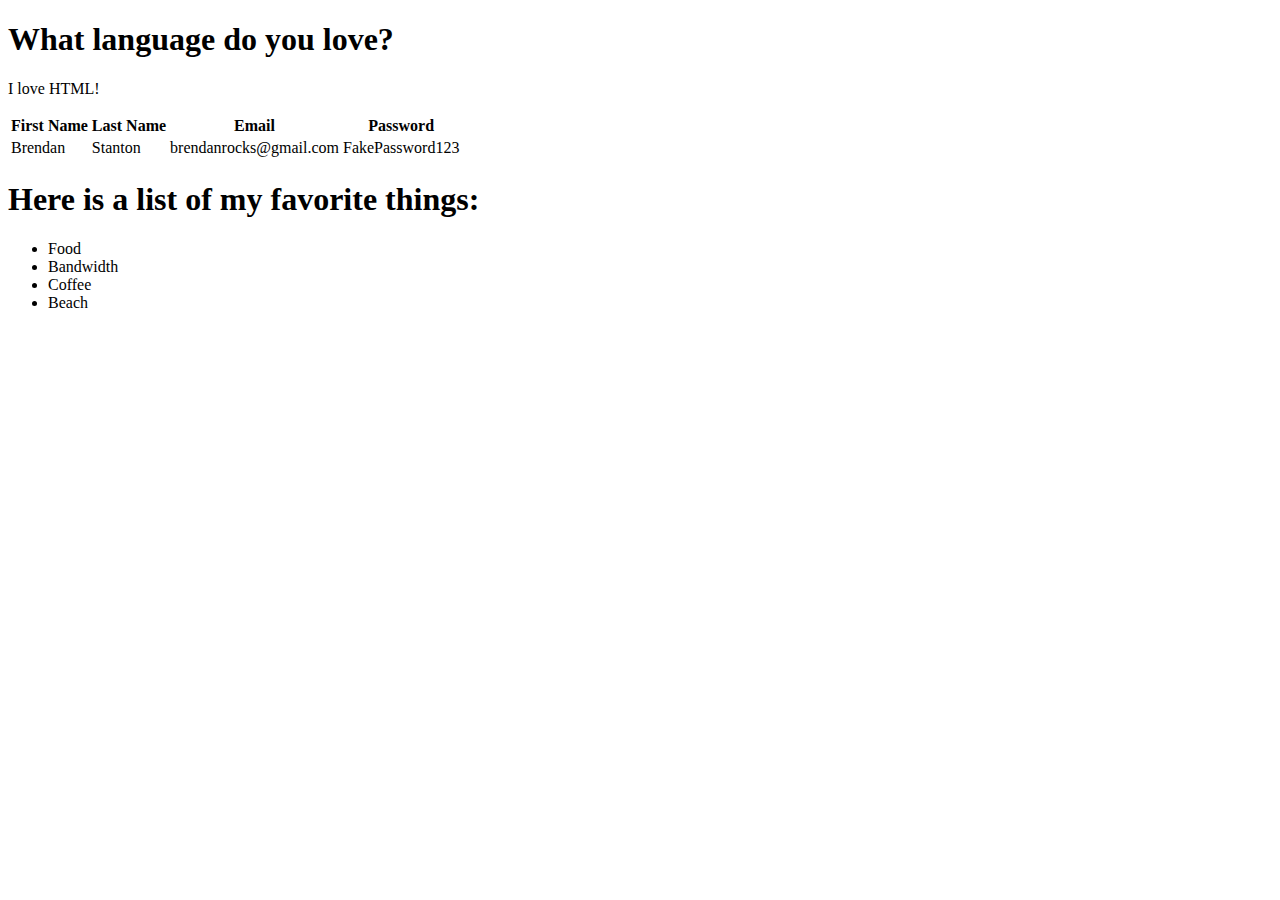
<file: fix_indentation/index.html>
<!DOCTYPE html>
<html lang="en">
    <head>
        <meta charset="UTF-8">
        <meta http-equiv="X-UA-Compatible" content="IE=edge">
        <meta name="viewport" content="width=device-width, initial-scale=1.0">
        <title>Basic I</title>
    </head>
    <body>
        <h1> What language do you love? </h1>
        <p> I love HTML! </p>
    </body>
</html>

<!DOCTYPE html>
<html lang="en">
    <head>
        <title>Basic II</title>
    </head>
    <body>
        <table> 
        <thead>
            <tr>
                <th>First Name</th>
                <th>Last Name</th>
                <th>Email</th>
                <th>Password</th>
            </tr>
        </thead>
        <tbody>
            <tr>
            <td>Brendan</td>
            <td>Stanton</td>
            <td>brendanrocks@gmail.com</td>
            <td> FakePassword123 </td></tr>
        </tbody>
        </table>
        <h1>Here is a list of my favorite things:</h1>
        <ul>
            <li>Food</li>
            <li>Bandwidth</li>
            <li>Coffee</li>
            <li>Beach</li>
        </ul>
    </body>
</html>
</file>
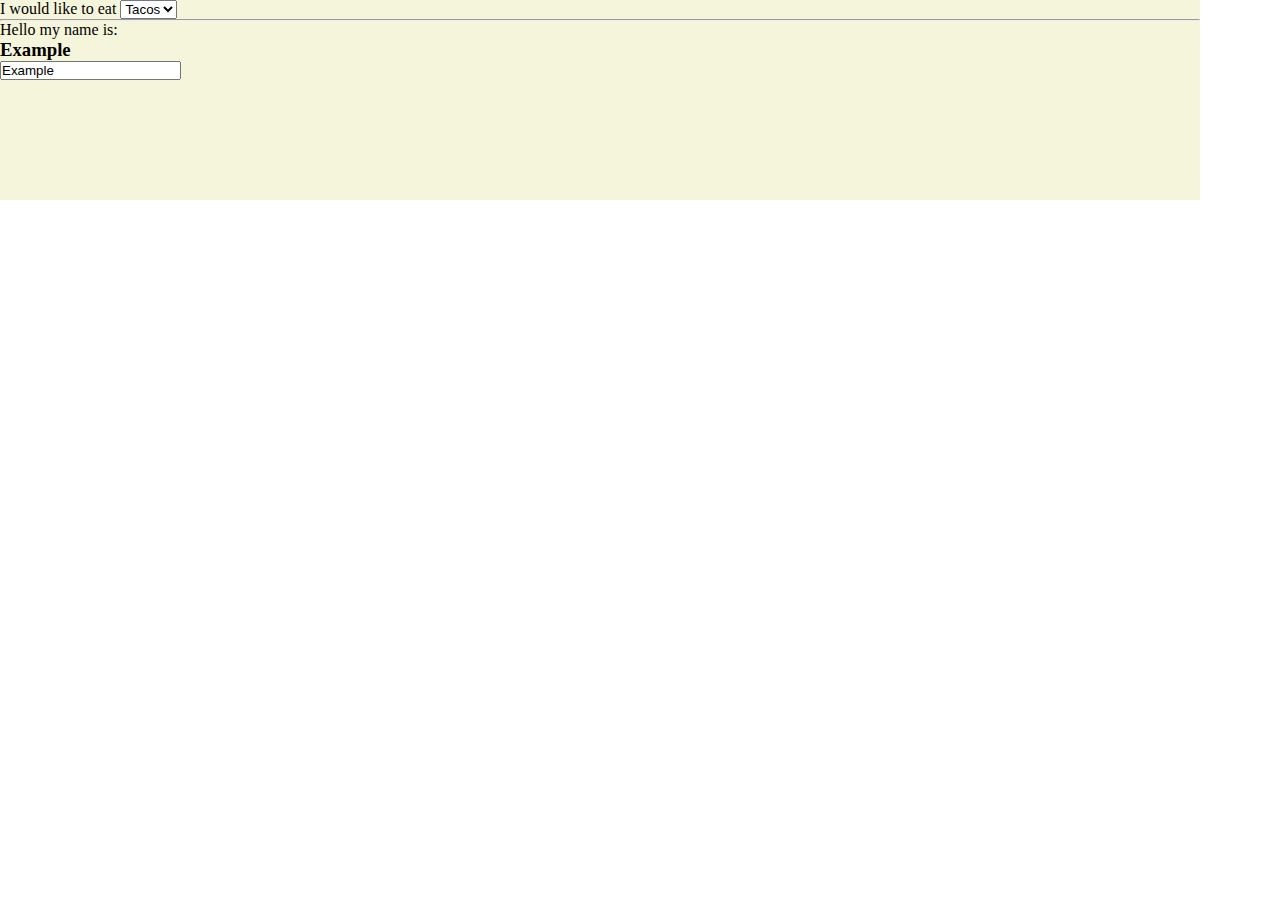
<file: notes_extraWork/form_js/index.html>
<!DOCTYPE html>
<html lang="en">
<head>
    <meta charset="UTF-8">
    <meta http-equiv="X-UA-Compatible" content="IE=edge">
    <meta name="viewport" content="width=device-width, initial-scale=1.0">
    <link rel="stylesheet" type="text/css" href="style.css">
    <title>Form Js</title>
</head>
<body>
    <div id="container">
        <form action="">
            <label>I would like to eat </label>
            <select onchange="chooseLunch(this)">
                <option>Tacos</option>
                <option>Pasta</option>
                <option>Sushi</option>
            </select>
            <hr>
            <div class="card">
                <p>Hello my name is:</p>
                <h3 id="name-tag">Example</h3>
            </div>

            <input type="text" value="Example" oninput="setName(this)">
        </form>
    </div>
    <!-- LINK YOUR JS -->
    <script src="main.js"></script>
</body>
</html>
</file>
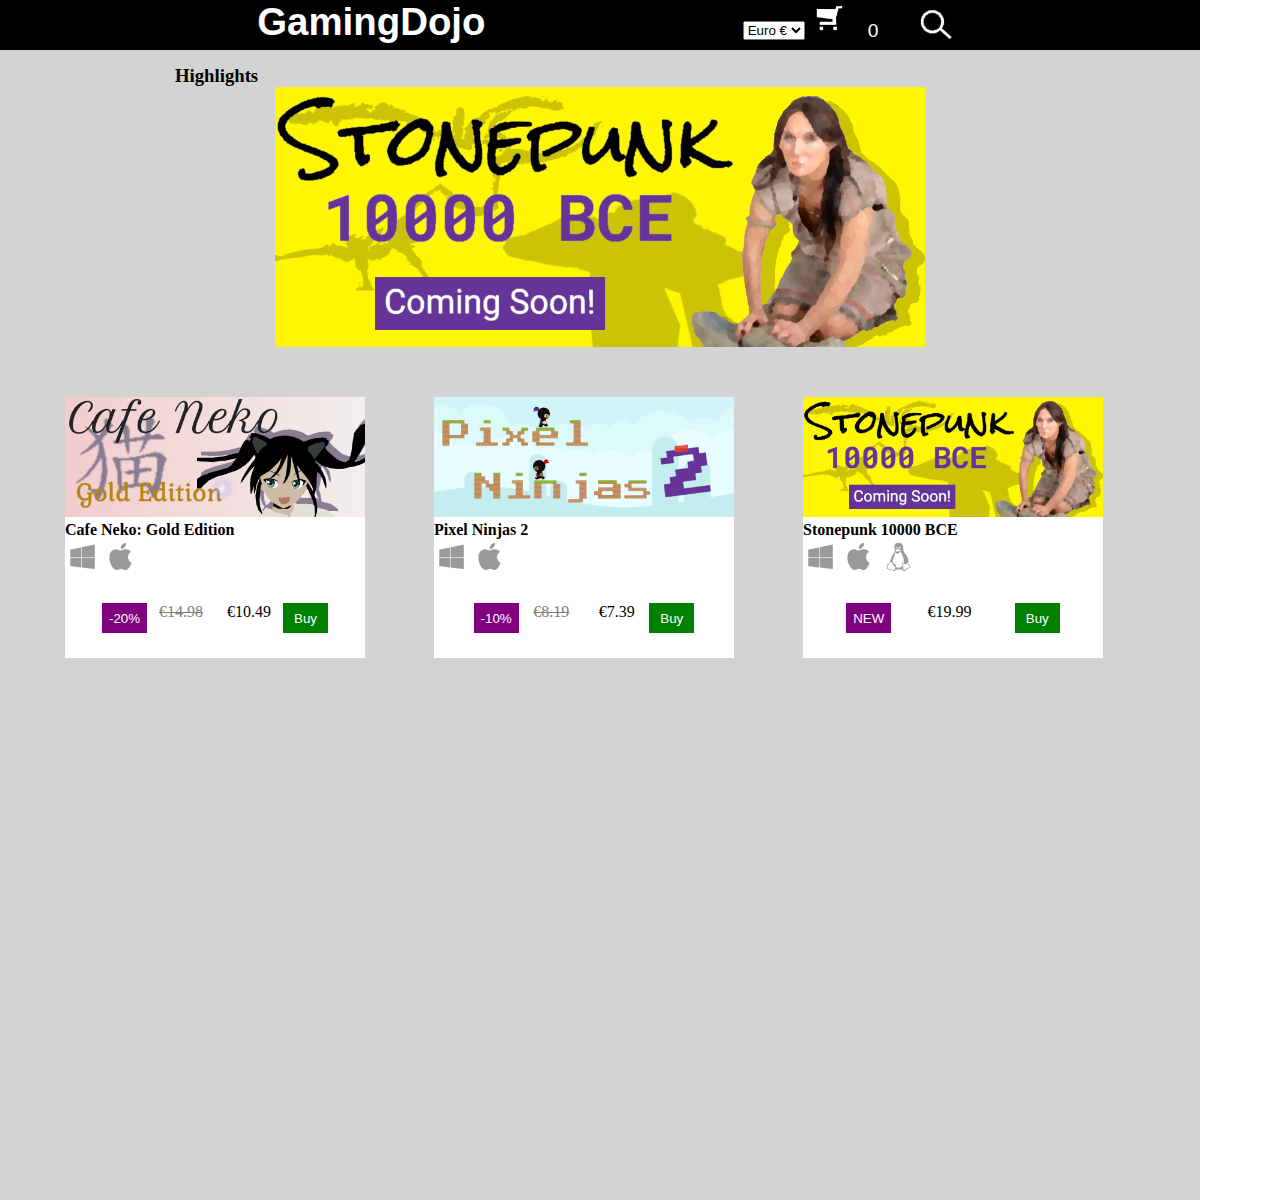
<file: belt_exam/belt_exam.html>
<!DOCTYPE html>
<html lang="en">
<head>
    <meta charset="UTF-8">
    <meta http-equiv="X-UA-Compatible" content="IE=edge">
    <meta name="viewport" content="width=device-width, initial-scale=1.0">
    <link rel="stylesheet" type="text/css" href="belt_exam.css">
    <title>Belt Exam</title>
</head>
<body>
    <div id="container">
        <div class="navbar">
            <h1>GamingDojo</h1>
        <div class="add_cart">
            <select onchange="chooseCurrency(this)">
                <option>Euro €</option>
                <option>USD $</option>
            </select>
                <img src="images/cart-light.png" alt="shoppingcart"
                width="35">
                <p class="cart">0</p>
                <p class="search"><img src="images/search-light.png" alt="search"
                width="35">
        </div>
    </div>
        <div class="advertisement">
            <header class="h3"><h3>Highlights</h3></header>
            <img src="images/stonepunk.png" alt="stonkepunk" class="center"
            width="650">
        </div>
        <div class="middlebars">
        </div>
        <div class="subcontent">
            <img src="images/cafe-neko.png"
            width="300" alt="neko">
            <header class="h4"><h4>Cafe Neko: Gold Edition</h4></header>
            <img src="images/windows.png"
            width="35" alt="windows">
            <img src="images/apple.png"
            width="35" alt="apple">
                <div class="subtext">
                <button class="discount">-20%</button>
                <p class="strike_text">€14.98</p>
                <p class="center_text"><p>€10.49</p>
                <button class="buy" onclick="cartValue()">Buy</button>
                </div>
        </div>
        <div class="subcontent">
            <img src="images/pixel-ninjas-2.png"
            width="300" alt="pixelninja">
            <header class="h4"><h4>Pixel Ninjas 2</h4></header>
            <img src="images/windows.png"
            width="35" alt="windows">
            <img src="images/apple.png"
            width="35" alt="apple">
                <div class="subtext">
                <button class="discount">-10%</button>
                <p class="strike_text">€8.19</p>
                <p class="center_text"><p>€7.39</p>
                <button class="buy" onclick="cartValue()">Buy</button>
                </div>
        </div>
        <div class="subcontent">
            <img src="images/stonepunk.png"
            width="300" alt="stonepunk">
            <header class="h4"><h4>Stonepunk 10000 BCE</h4></header>
            <img src="images/windows.png"
            width="35" alt="windows">
            <img src="images/apple.png"
            width="35" alt="apple">
            <img src="images/linux.png" onclick="alert('This game is supported on Linux')"
            width="35" alt="linux">
                <div class="subtext">
                <button class="discount">NEW</button>
                <p class="center_text"><p style="padding-right: 25px;">€19.99</p>
                <button class="buy" onclick="cartValue()">Buy</button>
                </div>
        </div>
    </div>
        <script src="belt_exam.js"></script>
</body>
</html>
</file>
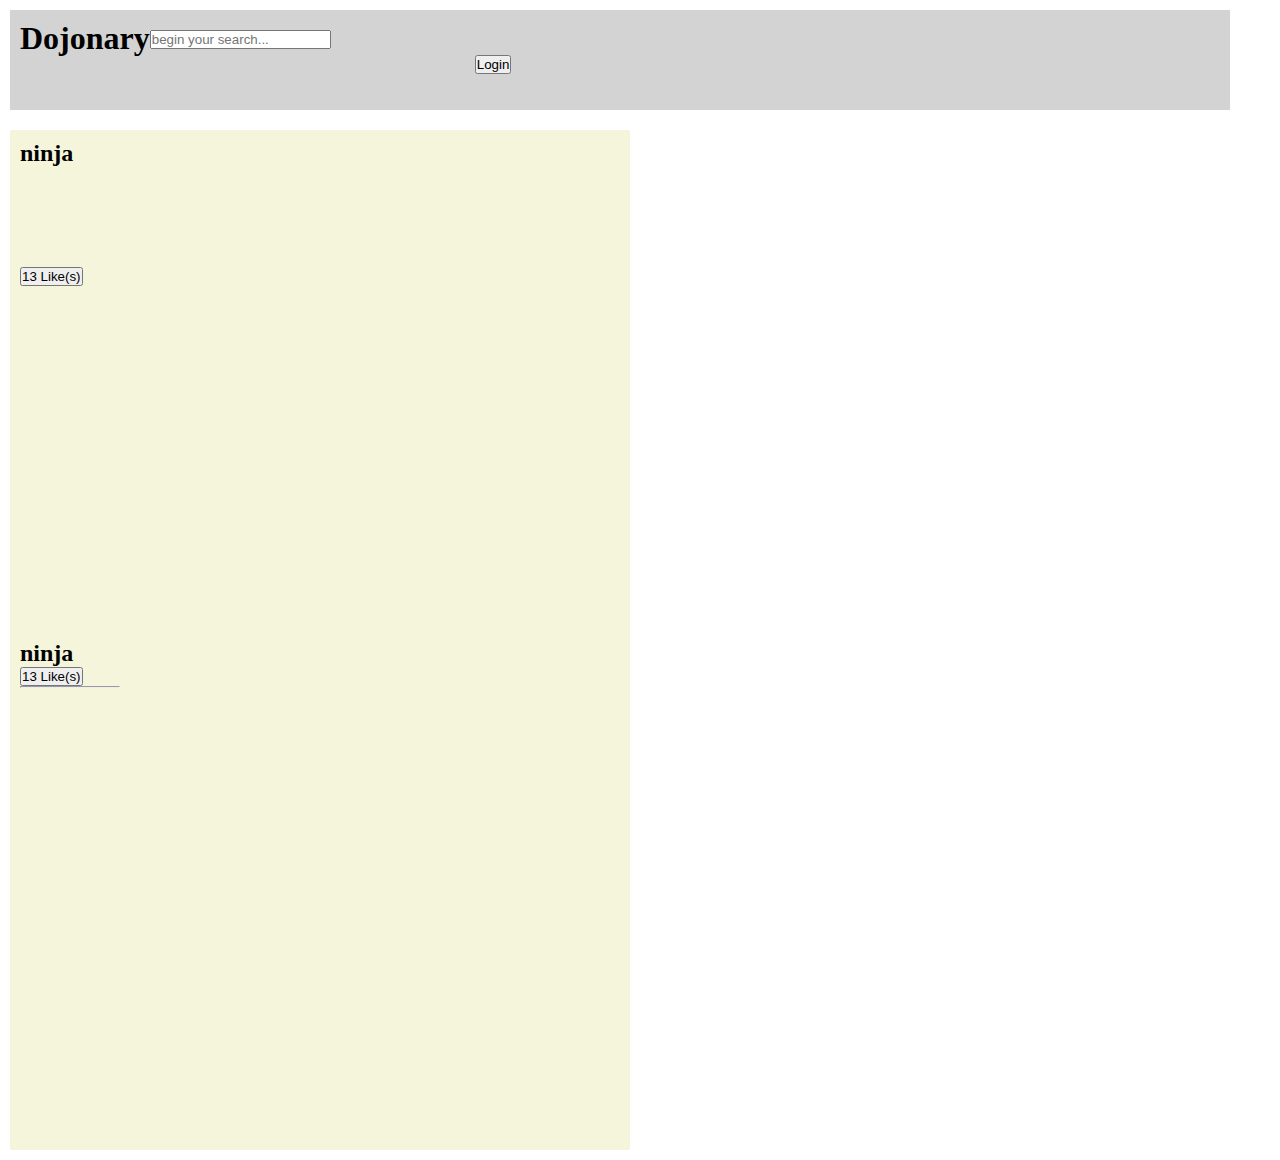
<file: button_clicker/button_clicker.html>
<!DOCTYPE html>
<html lang="en">
<head>
    <meta charset="UTF-8">
    <meta http-equiv="X-UA-Compatible" content="IE=edge">
    <meta name="viewport" content="width=device-width, initial-scale=1.0">
    <link rel="stylesheet" type="text/css" href="button_clicker.css">
    <title>Button Clicker</title>
</head>
<body>
    <div id="container">
        <div class="header">
            <h1>Dojonary</h1>
            <div class="searchBar">
            <input type="text" search="search"
            placeholder="begin your search...">
        </div>
        <div class="loginButton">
            <div class="element" onclick="clickHandler(this)"></div>
            <button onclick="clickHandler(this)">Login</button>
        </div>
    </div>
        <div class="navbar">
        <div class="leftBar">
                <div class="topNinja">
                    <h2>ninja</h2>
                <div class="likeButton"></div>
                <div class="topDefine"></div>
                <button class="likes" onclick="likeHandler()">13 Like(s)</button>
            </div>
            <div class="botNinja">
                <h2>ninja</h2>
                <div class="likeButton">
                <div class="botDefine">
                <button class="likes" onclick="likeHandler()">13 Like(s)</button>

            </div>
        <div class="rightBar">
            <div class="add_definition">
            </div>
        </div>

        <hr>
        <script src="button_clicker.js"></script>
</body>
</html>
</file>
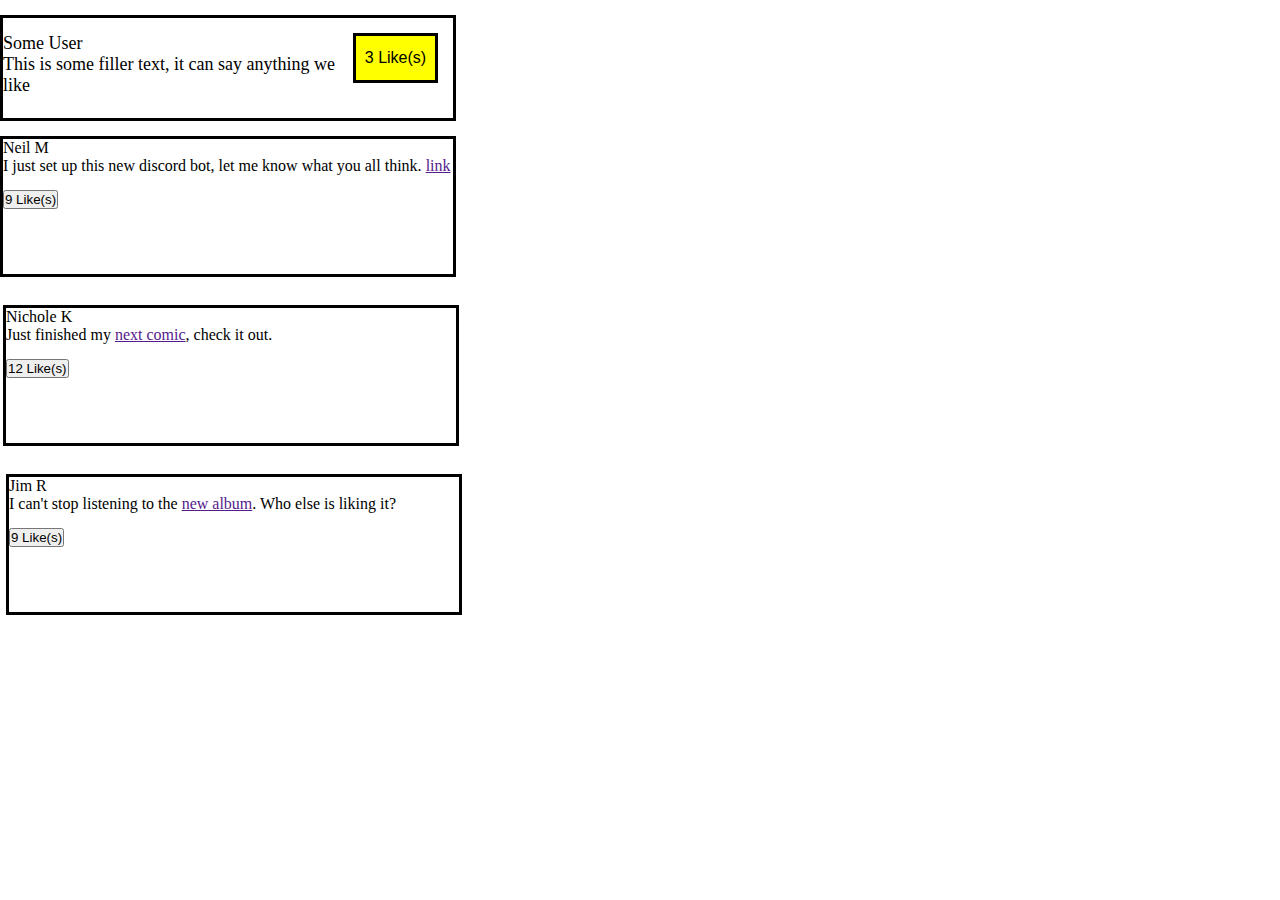
<file: likes/likes.html>
<!DOCTYPE html>
<html lang="en">
<head>
    <meta charset="UTF-8">
    <meta http-equiv="X-UA-Compatible" content="IE=edge">
    <meta name="viewport" content="width=device-width, initial-scale=1.0">
    <link rel="stylesheet" type="text/css" href="likes.css">
    <title>likes</title>
</head>
<body>
    <div id="container">
        <div class="navbar">
                <div class="some_user">
                    <p>Some User</p>
                    <p>This is some filler text, it can say anything we like</p>
                </div>
                <div class="like_button">
                    <button class="likes" onclick="likeHandler()">3 Like(s)</button>
                </div>
        </div>
                <div class="neil_m">
                    <p>Neil M</p>
                    <p>I just set up this new discord bot, let me know what you all think. <a href="">link</a></p>
                <div class="like_button">
                    <button class="likes_neil" onclick="neilHandler()">9 Like(s)</button>
            </div>
                <div class="nichole_k">
                    <p>Nichole K</p>
                    <p>Just finished my <a href="">next comic</a>, check it out.</p>
                <div class="like_button">
                    <button class="likes_nichole" onclick="nicholeHandler()">12 Like(s)</button>
            </div>
                <div class="jim_r">
                    <p>Jim R</p>
                    <p>I can't stop listening to the <a href="">new album</a>. Who else is liking it?</p>
                <div class="like_button">
                    <button class="likes_jim" onclick="jimHandler()">9 Like(s)</button>
            </div>
        </div>
    </div>
    <!---LINK JS-->
    <script src="likes.js"></script>
</body>
</html>
</file>
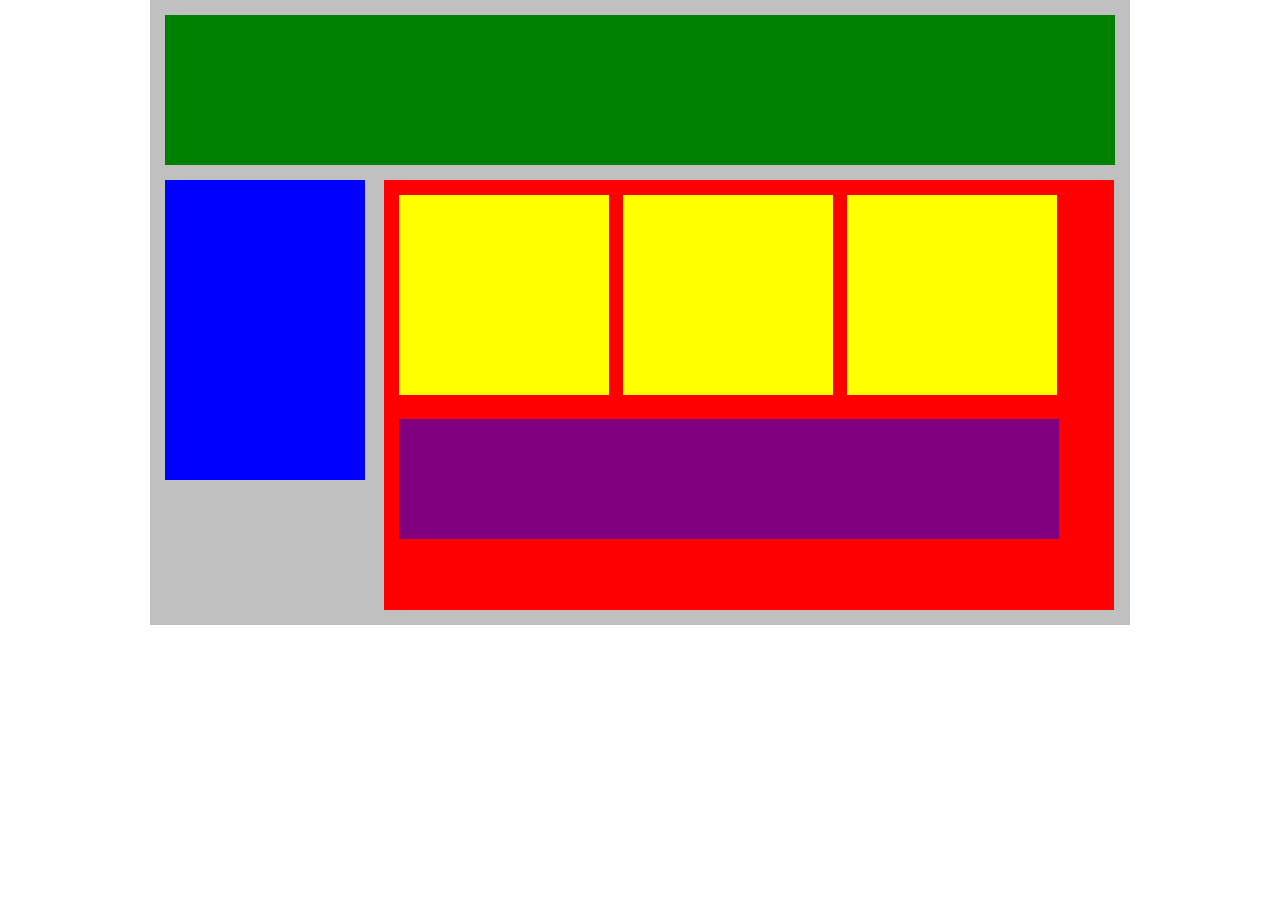
<file: plot_blocks/plot_blocks.html>
<!DOCTYPE html>
<html lang="en">
<head>
    <title>Position Practice</title>
    <link rel="stylesheet" type="text/css" href="plot_blocks.css">
</head>
<body>
    <div class="container">
        <div class="top-nav"></div>
        <div class="side-nav"></div>
        <div class="main">
            <div class="sub-content"></div>
            <div class="sub-content"></div>
            <div class="sub-content"></div>
            <div id="advertisement"></div>
        </div>
    </div>
</body>
</html>
</file>
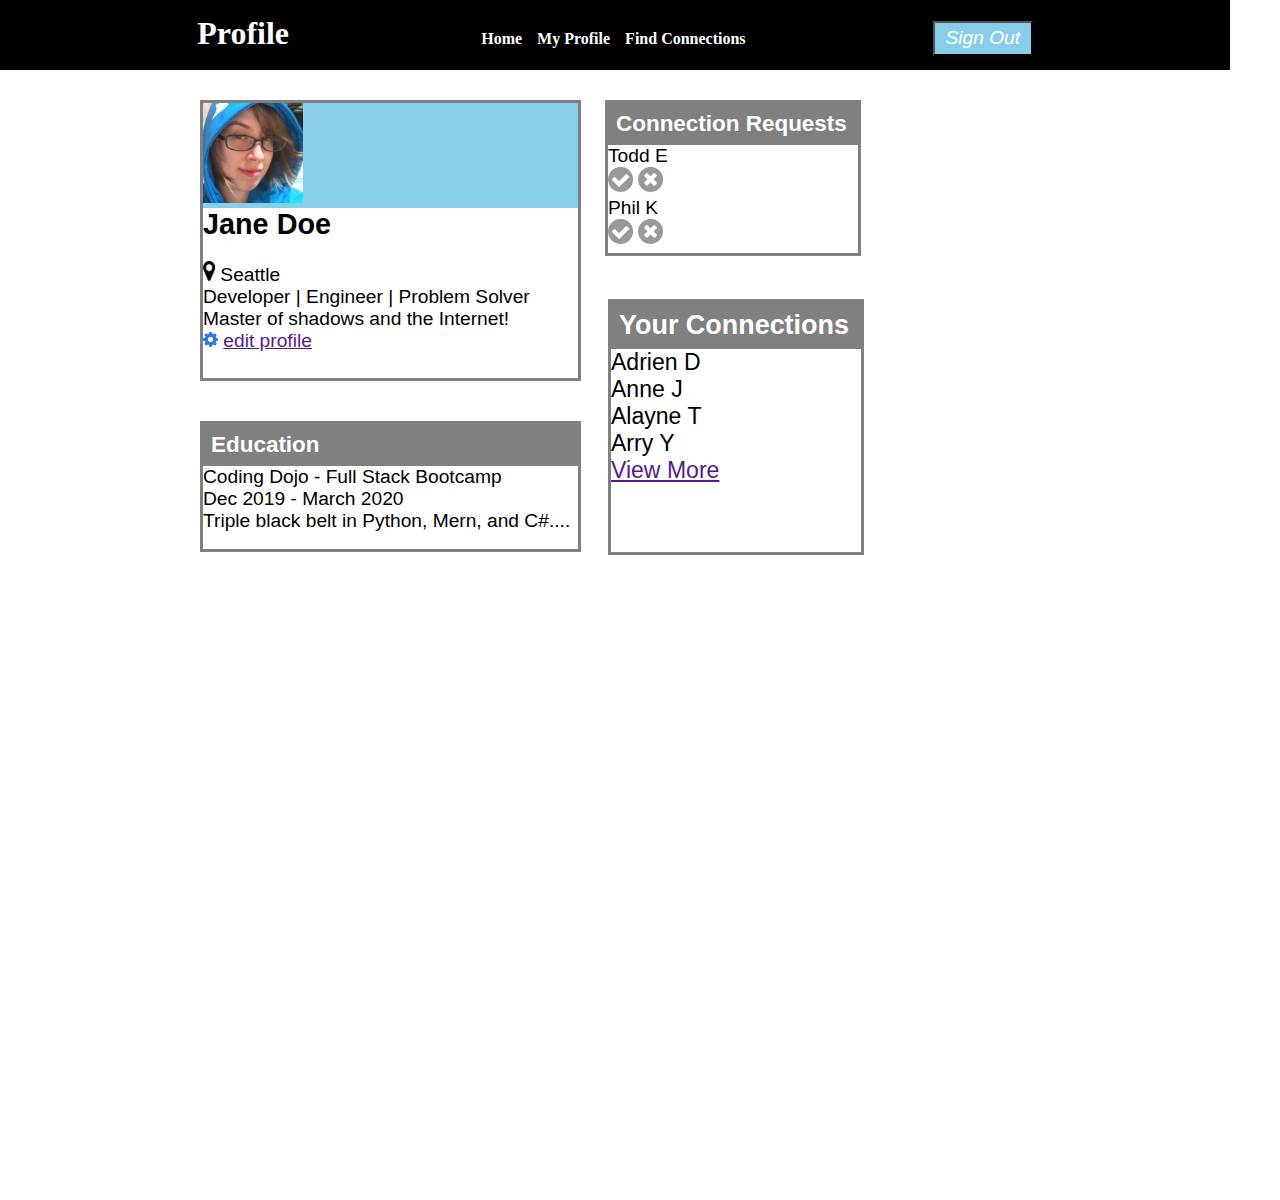
<file: profile_page/profile_page.html>
<!DOCTYPE html>
<html lang="en">
<head>
    <meta charset="UTF-8">
    <meta http-equiv="X-UA-Compatible" content="IE=edge">
    <meta name="viewport" content="width=device-width, initial-scale=1.0">
    <title>Profile Page</title>
    <link rel="stylesheet" type="text/css" href="profile_page.css">
</head>

<body>
    <div id="container">
        <div class="navbar">
            <h1>Profile</h1>
            <ul id="quick-links">
                <li><a href=""><h4>Home</h4</a></li>
                <li><a href=""><h4>My Profile</h4</a></li>
                <li><a href=""><h4>Find Connections</h4></a></li>
            </ul>
            <button>Sign Out</button>
        </div>
        <div class="main">
            <div class="top-left">
                <div class="title_pic" class="content">
                    <img src="headshots/janedoe.jpg"
                    width="100"
                    height="100"/>
                </div>
                    <h2 class="doe_title">Jane Doe</h2>
                    <div class="information">
                        <p><img src="icons/map-marker.png" alt="map_marker"
                        width="12"
                        height="20"/>
                        Seattle</p>
                        <p>Developer | Engineer | Problem Solver</p>
                        <p>Master of shadows and the Internet!</p>
                        <img src="icons/gear.png" alt="gear"
                        width="15"
                        height="15"/>
                        <a href="">edit profile</a>
                    </div>
                </div>
                <div class="connection_requests">
                    <h3 class="title">Connection Requests</h3>
                        <p>Todd E</p>
                        <img src="icons/accept-circle.png" alt="accept_cir"
                        width="25"
                        height="25"/>
                        <img src="icons/close-circle.png" alt="close_cir"
                        width="25"
                        height="25"/>
                        <p>Phil K</p>
                        <img src="icons/accept-circle.png" alt="accept_cir"
                        width="25"
                        height="25"/>
                        <img src="icons/close-circle.png" alt="close_cir"
                        width="25"
                        height="25"/>
                    </p>
                <div class="your_connections">
                    <h3 class="title">Your Connections</h3>
                    <p>Adrien D</p>
                    <p>Anne J</p>
                    <p>Alayne T</p>
                    <p>Arry Y</p>
                    <a href="">View More</a>
                </div>
            </div>
            <div class="education">
                    <h3 class="title">Education</h3>
                    <p>Coding Dojo - Full Stack Bootcamp</p>
                    <p>Dec 2019 - March 2020</p>
                    <p>Triple black belt in Python, Mern, and C#....</p>
                </div>
            </div>
        </div>
    </div>
</body>
</html>
</file>
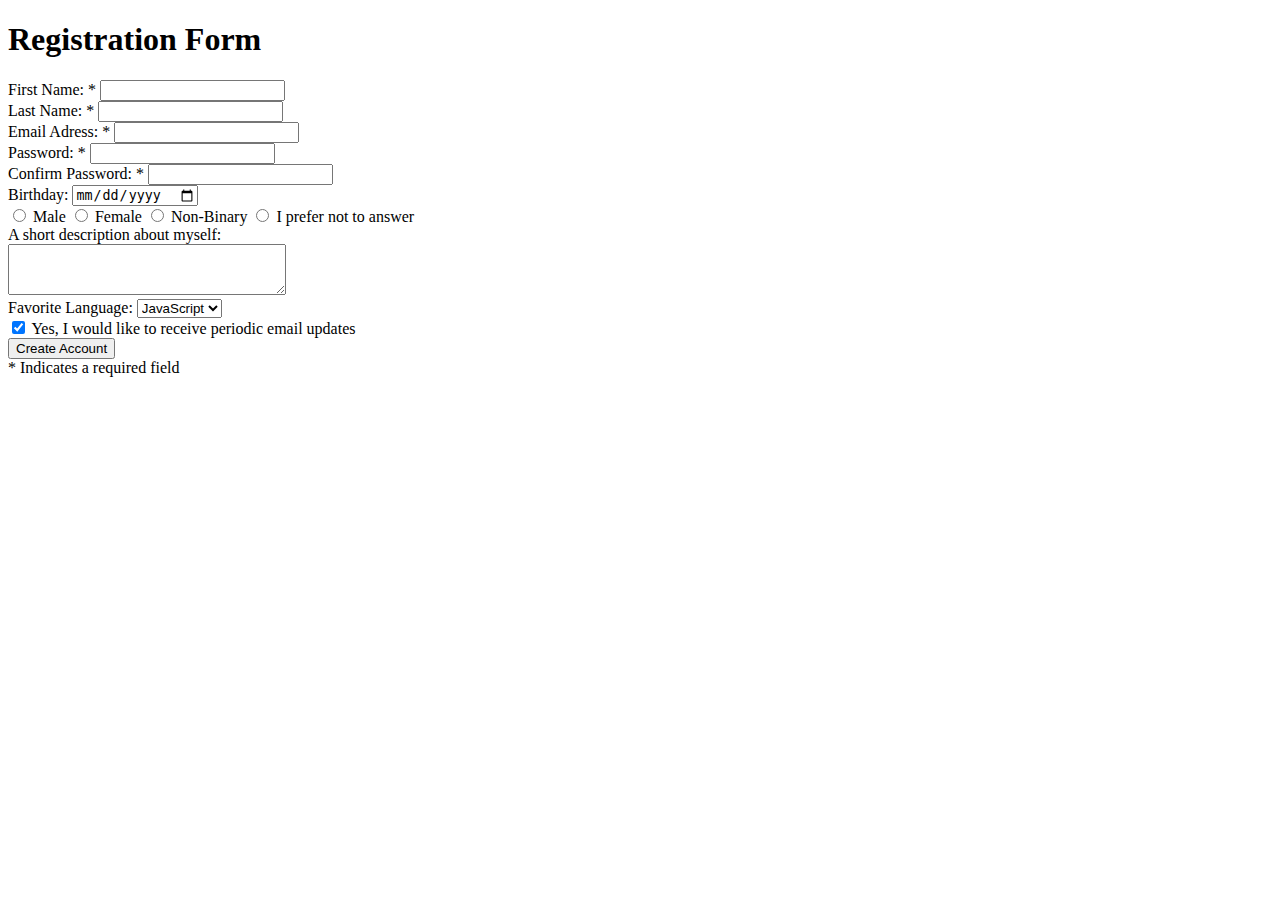
<file: registration_form/registration_form.html>
<!DOCTYPE html>
<html lang="en">
<head>
    <meta charset="UTF-8">
    <meta http-equiv="X-UA-Compatible" content="IE=edge">
    <meta name="viewport" content="width=device-width, initial-scale=1.0">
    <title>Registration Form</title>
</head>
<body>
    <form action="/process" method="post">
        <h1>Registration Form</h1>
        <div>
            <label>First Name: *</label>
            <input type="text" name="name">
        </div>
        <div>
            <label>Last Name: *</label>
            <input type="text" name="name">
        </div>
        <div>
            <label>Email Adress: *</label>
            <input type="text" name="email">
        </div>
        <div>
            <label>Password: *</label>
            <input type="text" name="password">
        </div>
        <div>
            <label>Confirm Password: *</label>
            <input type="text" name="confirm password">
        </div>
        <div>
            <label>Birthday:</label>
            <input type="date" name="dob">
        </div>
        <div>
            <input type="radio" name="accept" id="accept">
            <label for="accept">Male</label>
            <input type="radio" name="accept" id="accept">
            <label for="accept">Female</label>
            <input type="radio" name="accept" id="accept">
            <label for="accept">Non-Binary</label>
            <input type="radio" name="accept" id="accept">
            <label for="accept">I prefer not to answer</label>
        </div>
        <div>
            <label>A short description about myself:</label>
        </div>
        <div>
            <textarea name="Comment" cols="32" rows="3"></textarea>
        </div>
        <div>
            <label>Favorite Language:</label>
            <select name="Favorite Language">
                <option>JavaScript</option>
                <option>HTML</option>
                <option>CSS</option>
            </select>
        <div>
            <input type="checkbox" name="offers" 
            id="offers" checked >
            <label for="offers">Yes, I would like to receive periodic email updates</label>
        </div>
        <div>
            <input type="submit" value="Create Account">
        </div>
        <div>
            <label>* Indicates a required field</label>
        </div>
    </form>
</body>
</html>
</file>
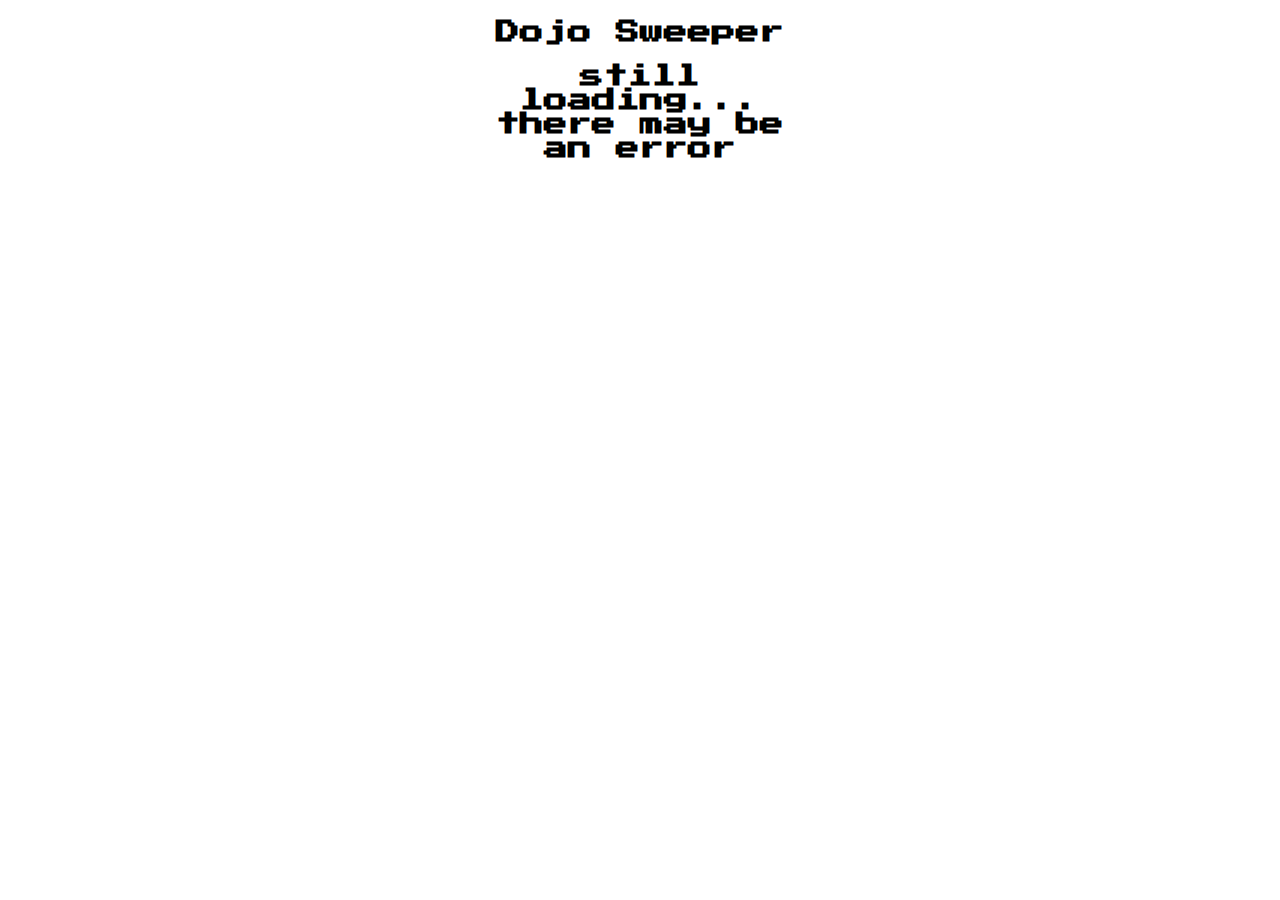
<file: algos/week_2/game.html>
<!DOCTYPE html>
<html lang="en">
<head>
    <meta charset="UTF-8">
    <meta name="viewport" content="width=device-width, initial-scale=1.0">
    <title>Dojo Sweeper</title>
    <link rel="stylesheet" href="game.css">
</head>
<body>
    <h2>Dojo Sweeper<h2>
    <div id="the-dojo">still loading... there may be an error</div>
    <script src="game.js"></script>
</body>
</html>

<!--- Using the HTML, CSS, and JS provided complete the howMany(i, j, element)
function so that it will alert (or console.log) the number of ninjas under the adjacent squares.
You can either include or exclude the number of the clicked square in that value. --->
</file>
<file: notes_extraWork/form_js/style.css>
*{
    margin: 0;
    padding: 0;
}

#container{
    width: 1200px;
    min-height: 200px;
    background-color: beige;
}
</file>
<file: profile_page/profile_page.css>
* {
    margin: 0px;
    padding: 0px;
}
#container {
    width: 1200px;
    min-height: 1200px;
    background-color: white;
}
.navbar {
    width: 1200px;
    height: 40px;
    margin-bottom: 10px;
    padding: 15px;
    display: flex;
    justify-content: space-evenly;
    align-items: baseline;
    background-color: black;
    color: white;
}
#quick-links {
    display: flex;
    list-style-type: none
}
#quick-links > li {
    margin: 0px 5px;
    margin-left: 10px;
}
#quick-links a{
    text-decoration: none;
    color: white;
}
#intro {
    margin: 10px;
    width: 450px;
    height: 100px;
    margin-left: px;
    display: flex;
    display: inline-block;
    vertical-align: top;
    background-color: skyblue;
}
.doe_title {
    margin-bottom: 20px;
    color: black;
    background-color: white;
}
.top-left {
    width: 375px;
    height: 275px;
    margin-top: 20px;
    margin-bottom: 100px;
    margin-left: 200px;
    display: flex;
    display: inline-block;
    border-style: solid;
    border-color: gray;
    font-size: larger;
    font-family: 'Gill Sans', 'Gill Sans MT', Calibri, 'Trebuchet MS', sans-serif;
}
.connection_requests {
    width: 250px;
    height: 150px;
    margin-top: 20px;
    margin-left: 20px;
    vertical-align: top;
    display: inline-block;
    border-style: solid;
    border-color: gray;
    position: relative;
    color: black;
    background-color: white;
    font-size: larger;
    font-family: 'Gill Sans', 'Gill Sans MT', Calibri, 'Trebuchet MS', sans-serif;
}
.your_connections {
    width: 250px;
    height: 250px;
    margin-top: 50px;
    display: inline-block;
    border-style: solid;
    border-color: gray;
    color: black;
    background-color: white;
    font-size: larger;
    font-family: 'Gill Sans', 'Gill Sans MT', Calibri, 'Trebuchet MS', sans-serif;
}
.education {
    width: 375px;
    height: 125px;
    margin-left: 200px;
    margin-top: -60px;
    display: flex;
    display: inline-block;
    border-style: solid;
    border-color: gray;
    color: black;
    background-color: white;
    font-size: larger;
    font-family: 'Gill Sans', 'Gill Sans MT', Calibri, 'Trebuchet MS', sans-serif;
}
.title_pic {
    background-color: skyblue;
}
.title {
    padding: 8px;
    color: white;
    background-color: grey;
}
button {
    width: 100px;
    height: 35px;
    background-color: skyblue;
    border-radius: 0px;
    color: white;
    font-size: larger;
    font-style: italic;
}
</file>
<file: algos/week_2/game.css>
@import url('https://fonts.googleapis.com/css2?family=Press+Start+2P&display=swap');
    
* {
    margin: 0;
    padding: 0;
    font-family: 'Press Start 2P', monospace;
}
    
h2 {
    text-align: center;
    margin: 20px 0;
}
    
#the-dojo {
    width: 320px;
    margin: 0 auto;
    display: flex;
    flex-wrap: wrap;
}
    
.tatami {
    background-color: wheat;
    height: 32px;
    width: 32px;
    border: 2px solid #ccc;
    border-right: 2px solid #999;
    border-bottom: 2px solid #999;
}
    
.tatami:active {
    border: 2px solid #999;
    border-right: 2px solid #ccc;
    border-bottom: 2px solid #ccc;
}
</file>
<file: belt_exam/belt_exam.css>
/* CSS RESET*/
*{
    margin: 0;
    padding: 0;
}
/* MY CSS CODE*/
#container{
    width: 1200px;
    min-height: 1200px;
    background-color: lightgrey;
}
.navbar{
    width: 1200px;
    height: 50px;
    display: flex;
    justify-content: space-evenly;
    align-items: baseline;
    background-color: black;
    color: white;
    font-size: larger;
    font-family: Arial, Helvetica, sans-serif;
}
.addcart{
    height: 20px;
    width: 500px;
    display: flex;
    list-style-type:none;
    color: white;
}
.cart{
    width: 20px;
    padding-left: 125px;
    margin-top: -20px;
}
.search{
    width: 25px;
    height: 40px;
    padding-left: 175px;
    margin-top: -35px;
}
.advertisement{
    padding-top: 15px;
}
.middlebars{
    height: 50px;
    width: 1200px;
}
.center{
    display: block;
    margin-left: auto;
    margin-right: auto;
}
.h3{
    margin-left: 175px
}
.subcontent{
    display: inline-block;
    align-items: center;
    justify-content: center;
    margin-left: 65px;
    background-color: white;
}
.subtext{
    display: flex;
    justify-content: space-evenly;
    margin: auto;
    padding: 25px;
}
.center_text{
    align-items: center;
    align-content: center;
}
.strike_text{
    text-decoration: line-through;
    color: gray;
}
.discount{
    height: 30px;
    width: 45px;
    background-color: purple;
    border: none;
    color: white;
    text-align: center;
    text-decoration: none;
    display: inline-block;
    font size: 14px;
}
.buy{
    height: 30px;
    width: 45px;
    margin-left: ;
    background-color: green;
    border: none;
    color: white;
    text-align: center;
    text-decoration: none;
    display: inline-block;
    font-family: 'Gill Sans', 'Gill Sans MT', Calibri, 'Trebuchet MS', sans-serif
    font size: 14px;
}
</file>
<file: button_clicker/button_clicker.css>
/* CSS RESET */
*{
    margin: 0;
    padding: 0;
}
/* MY CSS CODE*/
#container {
    width: 600px;
    height: 600px;
}
.header {
    height: 80px;
    width: 1200px;
    background-color: lightgrey;
    display: flex;
    padding: 10px;
    margin: 10px;
}
.searchBar {
    height: 25px;
    width: 100px;
    margin-top: 10px;
}
.loginButton {
    height: 40px;
    width: 80px;
    color: blue;
    margin-top: 10px;
    padding: 25px;
    margin-left: 200px;
}
.navbar {
    display:flex;
}
.leftBar {
    width: 700px;
    height: 1000px;
    background-color: beige;
    padding: 10px;
    margin: 10px;
}
.topNinja {
    height: 500px;
    width: 600px;
}
.botNinja {
    height: 500px;
    width: 600px;
}
.likeButton {
    width: 100px;
    height: 100px;    
}
</file>
<file: likes/likes.css>
/* CSS RESET */
*{
    margin: 0;
    padding: 0;
}
/* MY CSS CODE*/
#container {
    width: 325px;
    height: 200px;
}
.navbar {
    width: 450px;
    height: 100px;
    margin-top: 15px;
    display:flex;
    display:inline-flex;
    border-style: solid;
}
.some_user {
    width: 350px;
    height: 200px;
    margin-top: 15px;
    display: inline-block;
    justify-content: space-evenly;
    font-size: large;
}
.neil_m {
    width: 450px;
    height: 135px;
    margin-top: 15px;
    display:inline-block;
    justify-content: space-evenly;
    border-style: solid;
}
.nichole_k {
    width: 450px;
    height: 135px;
    margin-top: 15px;
    display:inline-block;
    justify-content: space-evenly;
    border-style: solid;
}
.jim_r {
    width: 450px;
    height: 135px;
    margin-top: 15px;
    display:inline-block;
    justify-content: space-evenly;
    border-style: solid;
}
.like_button {
    margin-top: 15px;
    width: 100px;
    height: 100px;
}
.likes {
    width: 85px;
    height: 50px;
    background-color: yellow;
    border: solid;
    border-color: black;
    color: black;
    text-align: center;
    text-decoration: none;
    display: inline-block;
    font-size: 16px;
}
</file>
<file: plot_blocks/plot_blocks.css>
/* CSS RESET */
*{
    margin: 0;
    padding: 0;
}

/* MY CSS CODE */
.container{
    width: 950px;
    background-color: silver;
    margin: 0px auto;
    padding: 15px
}
.top-nav {
    height: 150px;
    background-color: green;
    margin-bottom: 15px;
}
.side-nav {
    height: 300px;
    width: 200px;
    background-color: blue;
    display: inline-block;
    vertical-align: top;
    margin-right: 15px;
}
.main {
    height: 400px;
    width: 700px;
    background-color: red;
    display: inline-block;
    padding: 15px;
}
.sub-content {
    height: 200px;
    width: 210px;
    background-color: yellow;
    display: inline-block;
    margin-right: 10px;
    margin-bottom: 20px;
}
#advertisement {
    height: 120px;
    width: 660px;
    background-color: purple;
}
</file>
